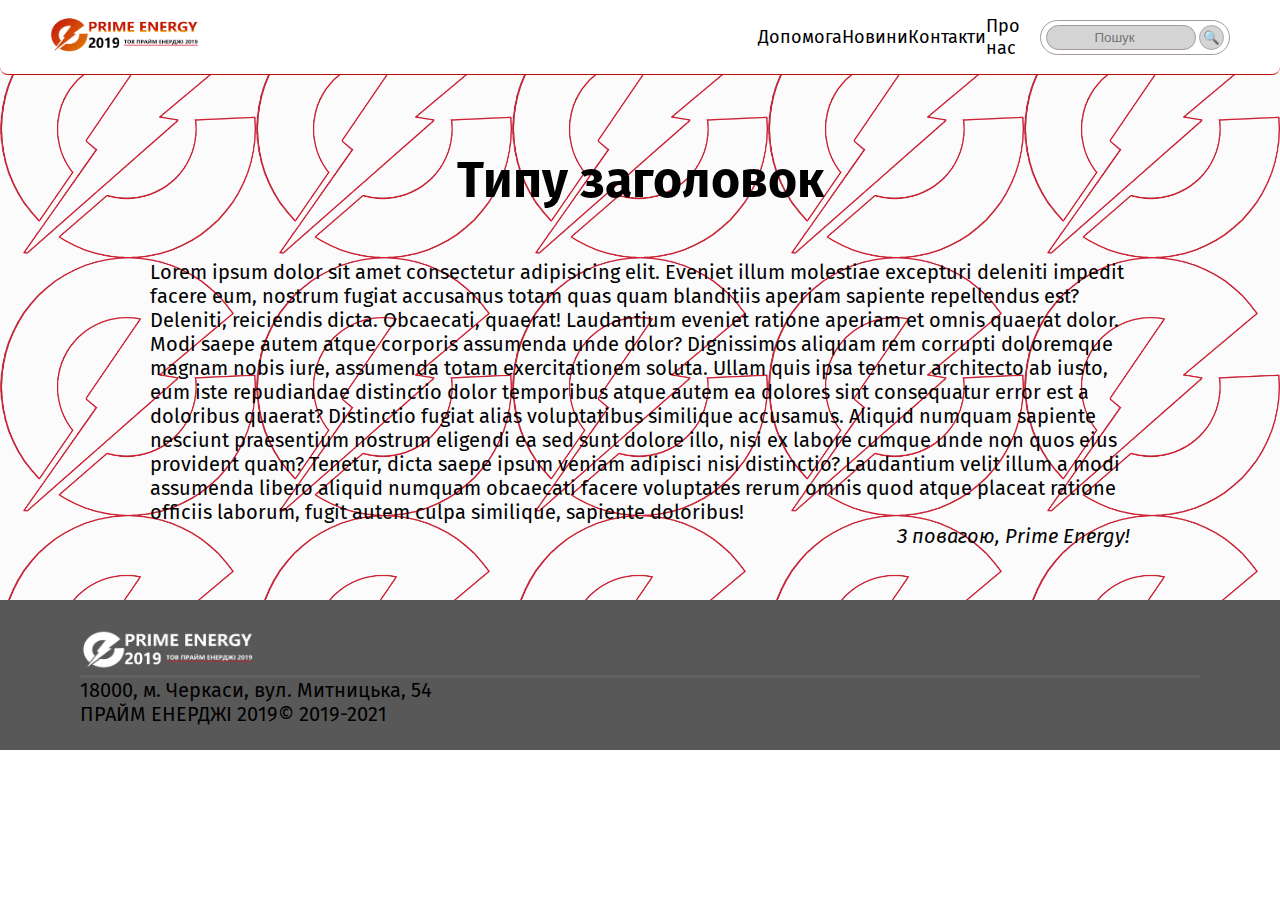
<file: aboutUs/index.html>
<!DOCTYPE html>
<html lang="en">
<head>
    <meta charset="UTF-8">
    <meta http-equiv="X-UA-Compatible" content="IE=edge">
    <meta name="viewport" content="width=device-width, initial-scale=1.0">
    <title>Про нас - Prime Energy BETA</title>
    <link rel="shortcut icon" href="../img/icon.png" type="image/x-icon">
    <link rel="stylesheet" href="style.css">
    <link href="https://fonts.googleapis.com/css2?family=Fira+Sans&display=swap" rel="stylesheet">
</head>
<body>
    <header>
        <a href="../main/index.html">
            <img class="logo" src="../img/logo.png" alt="Тут повинен бути логотип jpg версії">
            <img class="logoPhone" src="../img/icon.png" alt="Тут повинен бути логотип jpg версії">
        </a>
       
        
        <nav>
            <li class="nav-item"><a class="nav-link" href="../help/index.html">Допомога</a></li>
            <li class="nav-item"><a class="nav-link" href="../news/index.html">Новини</a></li>
            <li class="nav-item"><a class="nav-link" href="../contacts/index.html">Контакти</a></li>
            <li class="nav-item"><a class="nav-link" href="../aboutUs/index.html">Про нас</a></li>
            <li class="nav-item">
                <form>
                    <input class = "search" type="search" name="search" placeholder="Пошук"> 
                    <input class = "confirm" type="submit" value="🔍">
               </form>
            </li>
        </nav>
    </header>
    <main>
        <h1>Типу заголовок</h1>
        <p>Lorem ipsum dolor sit amet consectetur adipisicing elit. Eveniet illum molestiae excepturi deleniti impedit facere eum, nostrum fugiat accusamus totam quas quam blanditiis aperiam sapiente repellendus est? Deleniti, reiciendis dicta.
        Obcaecati, quaerat! Laudantium eveniet ratione aperiam et omnis quaerat dolor. Modi saepe autem atque corporis assumenda unde dolor? Dignissimos aliquam rem corrupti doloremque magnam nobis iure, assumenda totam exercitationem soluta.
        Ullam quis ipsa tenetur architecto ab iusto, eum iste repudiandae distinctio dolor temporibus atque autem ea dolores sint consequatur error est a doloribus quaerat? Distinctio fugiat alias voluptatibus similique accusamus.
        Aliquid numquam sapiente nesciunt praesentium nostrum eligendi ea sed sunt dolore illo, nisi ex labore cumque unde non quos eius provident quam? Tenetur, dicta saepe ipsum veniam adipisci nisi distinctio?
        Laudantium velit illum a modi assumenda libero aliquid numquam obcaecati facere voluptates rerum omnis quod atque placeat ratione officiis laborum, fugit autem culpa similique, sapiente doloribus!</p>
        <p class="text">З повагою, Prime Energy!</p>
        

    </main>
    <footer>
        <img class="backlogo" src="../img/backlogo.png" alt="backlogo">
        <p class="location">18000, м. Черкаси, вул. Митницька, 54</p>
        <p class="rules">ПРАЙМ ЕНЕРДЖІ 2019© 2019-2021</p>
    </footer>
</body>
</html>
</file>
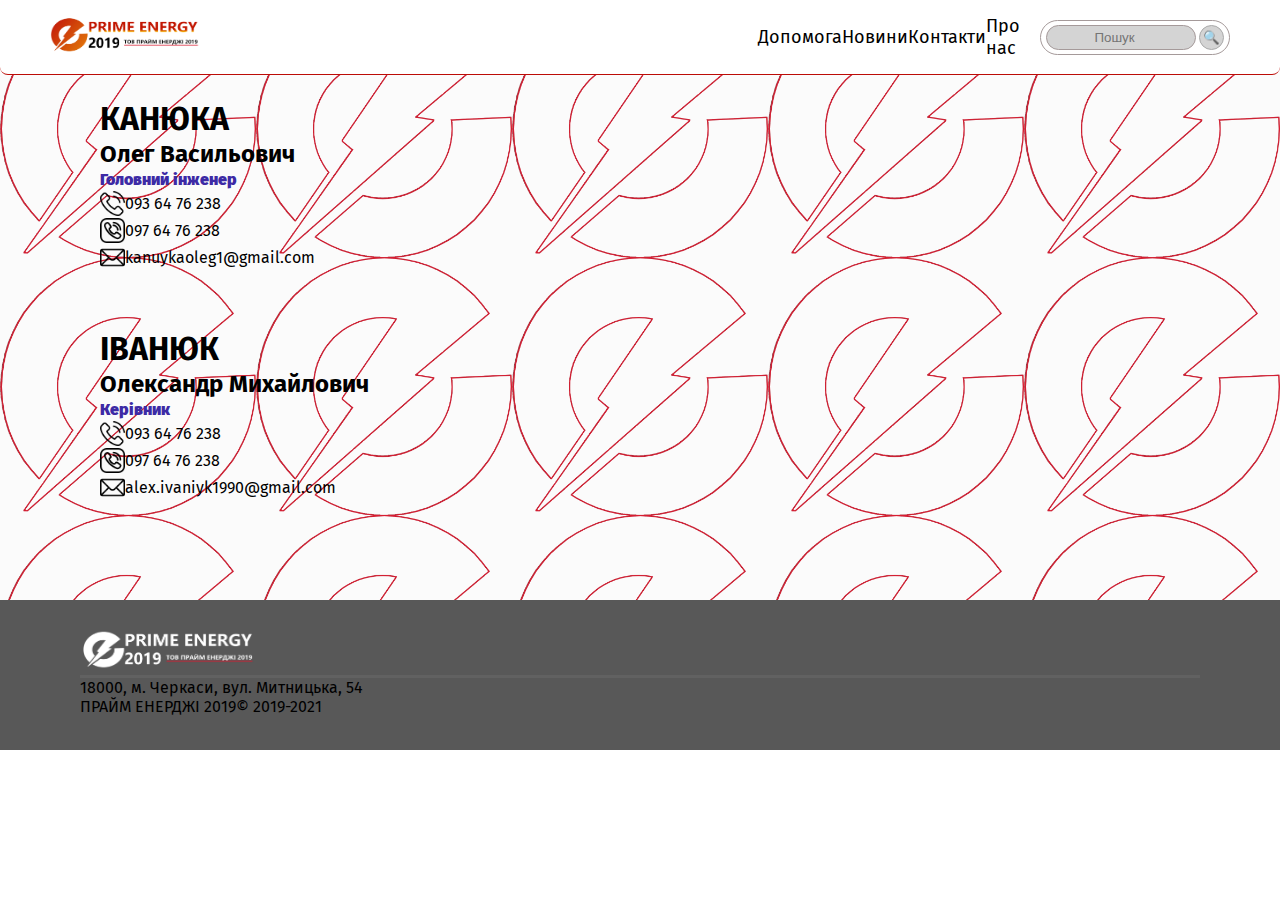
<file: contacts/index.html>
<!DOCTYPE html>
<html lang="en">
<head>
    <meta charset="UTF-8">
    <meta http-equiv="X-UA-Compatible" content="IE=edge">
    <meta name="viewport" content="width=device-width, initial-scale=1.0">
    <title>Контакти - Prime Energy BETA</title>
    <link rel="shortcut icon" href="../img/icon.png" type="image/x-icon">
    <link rel="stylesheet" href="style.css">
    <link href="https://fonts.googleapis.com/css2?family=Fira+Sans&display=swap" rel="stylesheet">
</head>
<body>
    <header>
        <a href="../main/index.html">
            <img class="logo" src="../img/logo.png" alt="Тут повинен бути логотип jpg версії">
            <img class="logoPhone" src="../img/icon.png" alt="Тут повинен бути логотип jpg версії">
        </a>
       
        
        <nav>
            <li class="nav-item"><a class="nav-link" href="../help/index.html">Допомога</a></li>
            <li class="nav-item"><a class="nav-link" href="../news/index.html">Новини</a></li>
            <li class="nav-item"><a class="nav-link" href="../contacts/index.html">Контакти</a></li>
            <li class="nav-item"><a class="nav-link" href="../aboutUs/index.html">Про нас</a></li>
            <li class="nav-item">
                <form>
                    <input class = "search" type="search" name="search" placeholder="Пошук"> 
                    <input class = "confirm" type="submit" value="🔍">
               </form>
            </li>
        </nav>
    </header>
    <main>
        <ul class="peoples">
            <ul class="people">
                <li class="people-part">
                    <h1 class="people-surname">КАНЮКА</h1>
                </li>
                <li class="people-part">
                    <h2 class="people-name">Олег Васильович</h2>
                </li>
                <li class="people-part">
                    <p class="people-profession">Головний інженер</p>
                </li>
                <li class="people-part">
                    <img class="icon" src="../img/phone.png" alt="phone">
                    <a class="tel" href="tel:+380936476238">093 64 76 238</a>
                </li>
                <li class="people-part">
                    <img class="icon" src="../img/viber.png" alt="viber">
                    <p class="viber-tel">097 64 76 238</p>
                </li>
                <li class="people-part">
                    <img class="icon" src="../img/mail.png" alt="mail">
                    <a class="people-mail" href="mailto:kanuykaoleg1@gmail.com">kanuykaoleg1@gmail.com</a>
                </li>
            </ul>
            <ul class="people">
                <li class="people-part">
                    <h1 class="people-surname">ІВАНЮК</h1>
                </li>
                <li class="people-part">
                    <h2 class="people-name">Олександр Михайлович</h2>
                </li>
                <li class="people-part">
                    <p class="people-profession">Керівник</p>
                </li>
                <li class="people-part">
                    <img class="icon" src="../img/phone.png" alt="phone">
                    <a class="tel" href="tel:+380936476238">093 64 76 238</a>
                </li>
                <li class="people-part">
                    <img class="icon" src="../img/viber.png" alt="viber">
                    <p class="viber-tel">097 64 76 238</p>
                </li>
                <li class="people-part">
                    <img class="icon" src="../img/mail.png" alt="mail">
                    <a class="people-mail" href="mailto:kanuykaoleg1@gmail.com">alex.ivaniyk1990@gmail.com</a>
                </li>
            </ul>
        </ul>
    </main>
    <footer>
        <img class="backlogo" src="../img/backlogo.png" alt="backlogo">
        <p class="location">18000, м. Черкаси, вул. Митницька, 54</p>
        <p class="rules">ПРАЙМ ЕНЕРДЖІ 2019© 2019-2021</p>
    </footer>
    
</body>
</html>
</file>
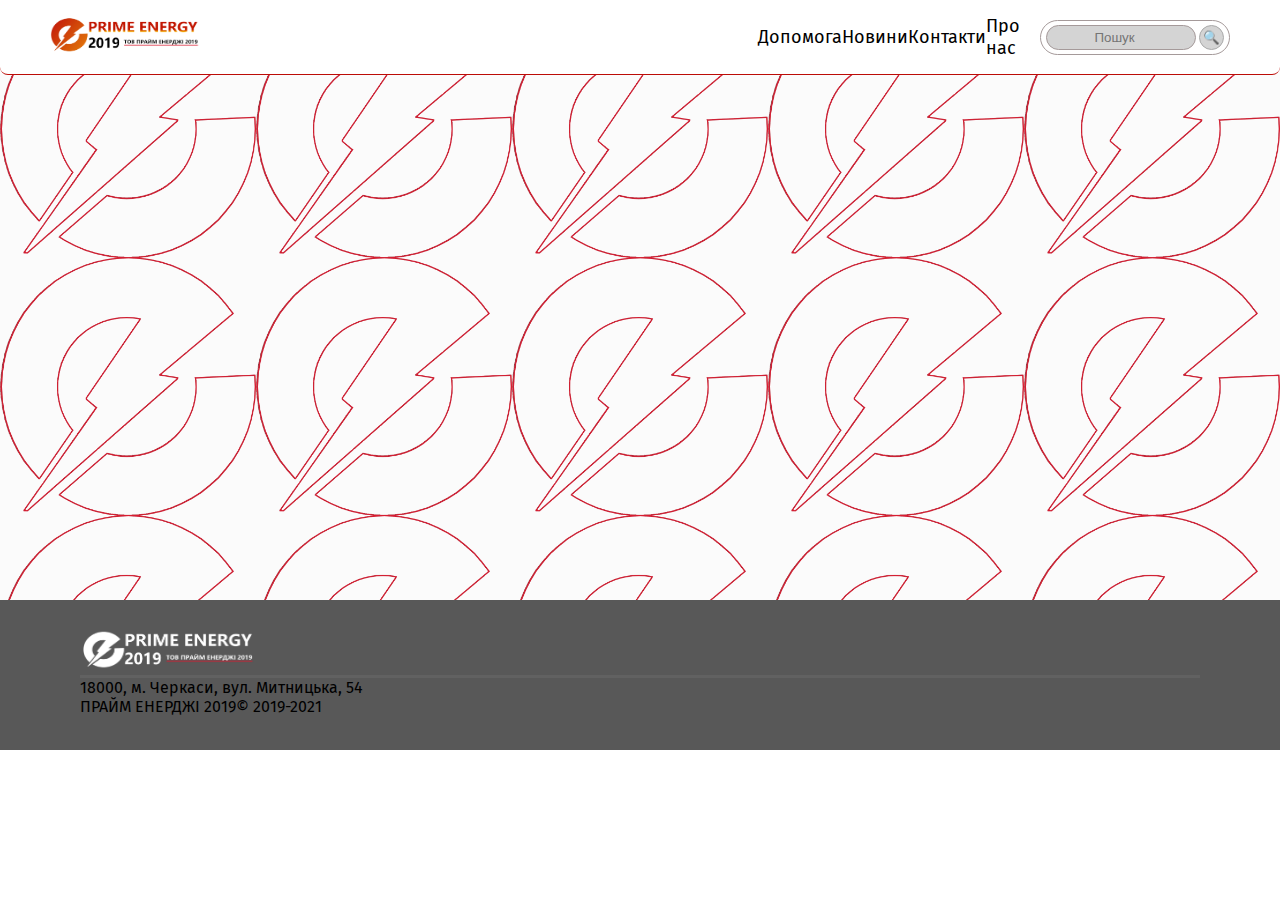
<file: help/index.html>
<!DOCTYPE html>
<html lang="en">
<head>
    <meta charset="UTF-8">
    <meta http-equiv="X-UA-Compatible" content="IE=edge">
    <meta name="viewport" content="width=device-width, initial-scale=1.0">
    <title>Допомога - Prime Energy BETA</title>
    <link rel="shortcut icon" href="../img/icon.png" type="image/x-icon">
    <link rel="stylesheet" href="style.css">
    <link href="https://fonts.googleapis.com/css2?family=Fira+Sans&display=swap" rel="stylesheet">
</head>
<body>
    <header>
        <a href="../main/index.html">
            <img class="logo" src="../img/logo.png" alt="Тут повинен бути логотип jpg версії">
            <img class="logoPhone" src="../img/icon.png" alt="Тут повинен бути логотип jpg версії">
        </a>
       
        
        <nav>
            <li class="nav-item"><a class="nav-link" href="../help/index.html">Допомога</a></li>
            <li class="nav-item"><a class="nav-link" href="../news/index.html">Новини</a></li>
            <li class="nav-item"><a class="nav-link" href="../contacts/index.html">Контакти</a></li>
            <li class="nav-item"><a class="nav-link" href="../aboutUs/index.html">Про нас</a></li>
            <li class="nav-item">
                <form>
                    <input class = "search" type="search" name="search" placeholder="Пошук"> 
                    <input class = "confirm" type="submit" value="🔍">
               </form>
            </li>
        </nav>
    </header>
    <main>
        
    </main>
        <footer>
            <img class="backlogo" src="../img/backlogo.png" alt="backlogo">
            <p class="location">18000, м. Черкаси, вул. Митницька, 54</p>
            <p class="rules">ПРАЙМ ЕНЕРДЖІ 2019© 2019-2021</p>
        </footer>
    </body>
</html>
</file>
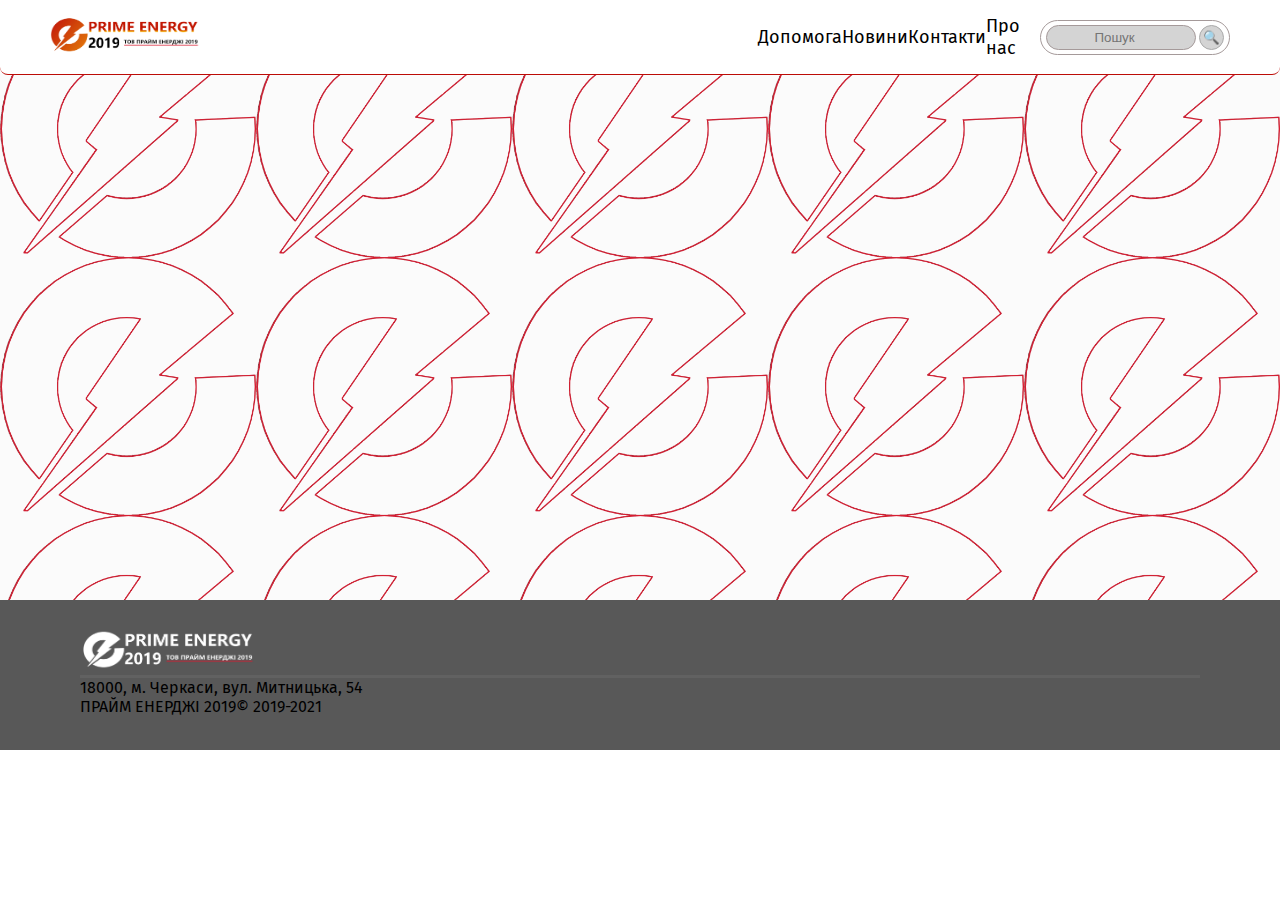
<file: news/index.html>
<!DOCTYPE html>
<html lang="en">
<head>
    <meta charset="UTF-8">
    <meta http-equiv="X-UA-Compatible" content="IE=edge">
    <meta name="viewport" content="width=device-width, initial-scale=1.0">
    <title>Новини - Prime Energy BETA</title>
    <link rel="shortcut icon" href="../img/icon.png" type="image/x-icon">
    <link rel="stylesheet" href="style.css">
    <link href="https://fonts.googleapis.com/css2?family=Fira+Sans&display=swap" rel="stylesheet">
</head>
<body>
    <header>
        <a href="../main/index.html">
            <img class="logo" src="../img/logo.png" alt="Тут повинен бути логотип jpg версії">
            <img class="logoPhone" src="../img/icon.png" alt="Тут повинен бути логотип jpg версії">
        </a>
       
        
        <nav>
            <li class="nav-item"><a class="nav-link" href="../help/index.html">Допомога</a></li>
            <li class="nav-item"><a class="nav-link" href="../news/index.html">Новини</a></li>
            <li class="nav-item"><a class="nav-link" href="../contacts/index.html">Контакти</a></li>
            <li class="nav-item"><a class="nav-link" href="../aboutUs/index.html">Про нас</a></li>
            <li class="nav-item">
                <form>
                    <input class = "search" type="search" name="search" placeholder="Пошук"> 
                    <input class = "confirm" type="submit" value="🔍">
               </form>
            </li>
        </nav>
    </header>
    <main>
        <p></p>
        

    </main>
    <footer>
        <img class="backlogo" src="../img/backlogo.png" alt="backlogo">
        <p class="location">18000, м. Черкаси, вул. Митницька, 54</p>
        <p class="rules">ПРАЙМ ЕНЕРДЖІ 2019© 2019-2021</p>
    </footer>
    <script src="../help/index.js"></script>
    
</body>
</html>
</file>
<file: aboutUs/style.css>
* {
    margin: 0;
    padding: 0;
    box-sizing: border-box;   
}

a {
    text-decoration: none;
    color: inherit;
}

body {
    font-family: 'Fira Sans', sans-serif;
}


ul {
    list-style: none;
}

header {
    height: 75px;
    width: 100%;
    padding: 0 50px;
    border-bottom-left-radius: 8px;
    border-bottom-right-radius: 8px;
    background-color: #fff;
    border-bottom: 1px solid rgb(188, 12, 7);

    display: flex;
    justify-content: space-between;
    align-items: center;
    position: fixed;
    
}

.logo {
    width: 150px;
    height: 45px;
}

.logoPhone {
    display: none;
}

nav {
    width: 40%;
    
    display: flex;
    justify-content: space-between;
    align-items: center;
}

.nav-item {
    list-style: none;
    
    font-size: 18px;

}

.nav-link {
    transition: 0.5s;
    transform: scale(2.0);
}

.nav-link:hover {
    color: #c21500;
}

.nav-link:focus {
    color: #ffc500;
}

form {
    display: flex;
    justify-content: space-between;
    align-items: center;
    width: 190px;
    height: 35px;
    padding: 5px;
    border: 1px solid #a59a9a; 
    border-radius: 17.5px;
    transition: 0.1s;
}

.search {
    width: 150px;
    height: 25px;
    border: 1px solid #a59a9a;
    background-color: #d4d4d4;
    border-radius: 12.5px;
    text-align: center;
    transition: 0.1s;
}


.confirm {
    width: 25px;
    height: 25px;
    border: 1px solid  #aaaaaa;
    background-color: #d4d4d4;
    border-radius: 50%;
    cursor: pointer;
    transition: 0.1s;
}

.search:hover, form:hover, .confirm:hover {
    box-shadow: 2px 2px 2px rgba(167, 165, 165, 0.5);
}

main {
    width: 100%;
}

main {
    padding: 150px;
    background-color: #fbfbfb;
    background-image: url(../img/design.png);
    background-size: 20%;
    height: 600px;
    width: 100%;
}
h1 {
    text-align: center;
    margin-bottom: 50px;
    font-size: 50px;
}

p {
    font-size: 20px;
}

.text {
    font-style: italic;
    text-align: right;
}

footer {
    width: 100%;
    height: 150px;
    background-color: #585858;

    padding-top: 30px;
    padding-bottom: 50px;
    padding-left: 80px;
    padding-right: 80px;

    display: flex;
    flex-direction: column;
    justify-content: space-between;
}

.backlogo {
    width: 175px;
    height: 40px;
}

.location {
    margin-top: 5px;
    border-top: 3px solid #616161;
}
</file>
<file: contacts/style.css>
* {
    margin: 0;
    padding: 0;
    box-sizing: border-box;   
}

a {
    text-decoration: none;
    color: inherit;
}

body {
    font-family: 'Fira Sans', sans-serif;

}


ul {
    list-style: none;
}

header {
    height: 75px;
    width: 100%;
    padding: 0 50px;
    border-bottom-left-radius: 8px;
    border-bottom-right-radius: 8px;
    background-color: #fff;
    border-bottom: 1px solid rgb(188, 12, 7);

    display: flex;
    justify-content: space-between;
    align-items: center;
    position: fixed;
    
}

.logo {
    width: 150px;
    height: 45px;
}

.logoPhone {
    display: none;
}

nav {
    display: flex;
    justify-content: space-between;
    width: 40%;
    align-items: center;
}

.nav-item {
    list-style: none;
    
    font-size: 18px;

}

.nav-link {
    transition: 0.5s;
    transform: scale(2);
}

.nav-link:hover {
    color: #c21500;
}

.nav-link:focus {
    color: #ffc500;
}

form {
    display: flex;
    justify-content: space-between;
    align-items: center;
    width: 190px;
    height: 35px;
    padding: 5px;
    border: 1px solid #a59a9a; 
    border-radius: 17.5px;
    transition: 0.1s;
}

.search {
    width: 150px;
    height: 25px;
    border: 1px solid #a59a9a;
    background-color: #d4d4d4;
    border-radius: 12.5px;
    text-align: center;
    transition: 0.1s;
}


.confirm {
    width: 25px;
    height: 25px;
    border: 1px solid  #aaaaaa;
    background-color: #d4d4d4;
    border-radius: 50%;
    cursor: pointer;
    transition: 0.1s;
}

.search:hover, form:hover, .confirm:hover {
    box-shadow: 2px 2px 2px rgba(167, 165, 165, 0.5);
}

.icon {
    width: 25px;
    height: 25px;
}

.people-profession {
    color:rgb(61, 42, 165);
    font-weight: 900;
}

.people-part {
    display: flex;
    align-items: center;
}

main {
    padding-top: 100px;
    padding-left: 100px;
    background-color: #fbfbfb;
    background-image: url(../img/design.png);
    background-size: 20%;
    height: 600px;
    width: 100%;
}

.people {
    height: 170px;

    display: flex;
    flex-direction: column;
    justify-content: space-between;
}

.peoples {
    height: 400px;
    display: flex;
    flex-direction: column;
    justify-content: space-between;
}

footer {
    width: 100%;
    height: 150px;
    background-color: #585858;

    padding-top: 30px;
    padding-bottom: 50px;
    padding-left: 80px;
    padding-right: 80px;

    display: flex;
    flex-direction: column;
    justify-content: space-between;
}

.backlogo {
    width: 175px;
    height: 40px;
}

.location {
    margin-top: 5px;
    border-top: 3px solid #616161;
}
</file>
<file: help/style.css>
* {
    margin: 0;
    padding: 0;
    box-sizing: border-box;   
}

a {
    text-decoration: none;
    color: inherit;
}

body {
    font-family: 'Fira Sans', sans-serif;

}


ul {
    list-style: none;
}

header {
    height: 75px;
    width: 100%;
    padding: 0 50px;
    border-bottom-left-radius: 8px;
    border-bottom-right-radius: 8px;
    background-color: #fff;
    border-bottom: 1px solid rgb(188, 12, 7);

    display: flex;
    justify-content: space-between;
    align-items: center;
    position: fixed;
    
}

.logo {
    width: 150px;
    height: 45px;
}

.logoPhone {
    display: none;
}

nav {
    display: flex;
    justify-content: space-between;
    width: 40%;
    align-items: center;
}

.nav-item {
    list-style: none;
    
    font-size: 18px;

}

.nav-link {
    transition: 0.5s;
    transform: scale(2);
}

.nav-link:hover {
    color: #c21500;
}

.nav-link:focus {
    color: #ffc500;
}

form {
    display: flex;
    justify-content: space-between;
    align-items: center;
    width: 190px;
    height: 35px;
    padding: 5px;
    border: 1px solid #a59a9a; 
    border-radius: 17.5px;
    transition: 0.1s;
}

.search {
    width: 150px;
    height: 25px;
    border: 1px solid #a59a9a;
    background-color: #d4d4d4;
    border-radius: 12.5px;
    text-align: center;
    transition: 0.1s;
}

.confirm {
    width: 25px;
    height: 25px;
    border: 1px solid  #aaaaaa;
    background-color: #d4d4d4;
    border-radius: 50%;
    cursor: pointer;
    transition: 0.1s;
}

.search:hover, form:hover, .confirm:hover {
    box-shadow: 2px 2px 2px rgba(167, 165, 165, 0.5);
}


main {
    padding-top: 100px;
    padding-left: 100px;
    background-color: #fbfbfb;
    background-image: url(../img/design.png);
    background-size: 20%;
    height: 600px;
    width: 100%;
}

footer {
    width: 100%;
    height: 150px;
    background-color: #585858;

    padding-top: 30px;
    padding-bottom: 50px;
    padding-left: 80px;
    padding-right: 80px;

    display: flex;
    flex-direction: column;
    justify-content: space-between;
}

.backlogo {
    width: 175px;
    height: 40px;
}

.location {
    margin-top: 5px;
    border-top: 3px solid #616161;
}
</file>
<file: news/style.css>
* {
    margin: 0;
    padding: 0;
    box-sizing: border-box;   
}

a {
    text-decoration: none;
    color: inherit;
}

body {
    font-family: 'Fira Sans', sans-serif;

}


ul {
    list-style: none;
}

header {
    height: 75px;
    width: 100%;
    padding: 0 50px;
    border-bottom-left-radius: 8px;
    border-bottom-right-radius: 8px;
    background-color: #fff;
    border-bottom: 1px solid rgb(188, 12, 7);

    display: flex;
    justify-content: space-between;
    align-items: center;
    position: fixed;
    
}

.logo {
    width: 150px;
    height: 45px;
}

.logoPhone {
    display: none;
}

nav {
    display: flex;
    justify-content: space-between;
    width: 40%;
    align-items: center;
}

.nav-item {
    list-style: none;
    
    font-size: 18px;

}

.nav-link {
    transition: 0.5s;
    transform: scale(2);
}

.nav-link:hover {
    color: #c21500;
}

.nav-link:focus {
    color: #ffc500;
}

form {
    display: flex;
    justify-content: space-between;
    align-items: center;
    width: 190px;
    height: 35px;
    padding: 5px;
    border: 1px solid #a59a9a; 
    border-radius: 17.5px;
    transition: 0.1s;
}

.search {
    width: 150px;
    height: 25px;
    border: 1px solid #a59a9a;
    background-color: #d4d4d4;
    border-radius: 12.5px;
    text-align: center;
    transition: 0.1s;
}

.confirm {
    width: 25px;
    height: 25px;
    border: 1px solid  #aaaaaa;
    background-color: #d4d4d4;
    border-radius: 50%;
    cursor: pointer;
    transition: 0.1s;
}

.search:hover, form:hover, .confirm:hover {
    box-shadow: 2px 2px 2px rgba(167, 165, 165, 0.5);
}

main {
    width: 100%;
}

main {
    padding-top: 100px;
    padding-left: 100px;
    background-color: #fbfbfb;
    background-image: url(../img/design.png);
    background-size: 20%;
    height: 600px;
    width: 100%;
}

footer {
    width: 100%;
    height: 150px;
    background-color: #585858;

    padding-top: 30px;
    padding-bottom: 50px;
    padding-left: 80px;
    padding-right: 80px;

    display: flex;
    flex-direction: column;
    justify-content: space-between;
}

.backlogo {
    width: 175px;
    height: 40px;
}

.location {
    margin-top: 5px;
    border-top: 3px solid #616161;
}
</file>
